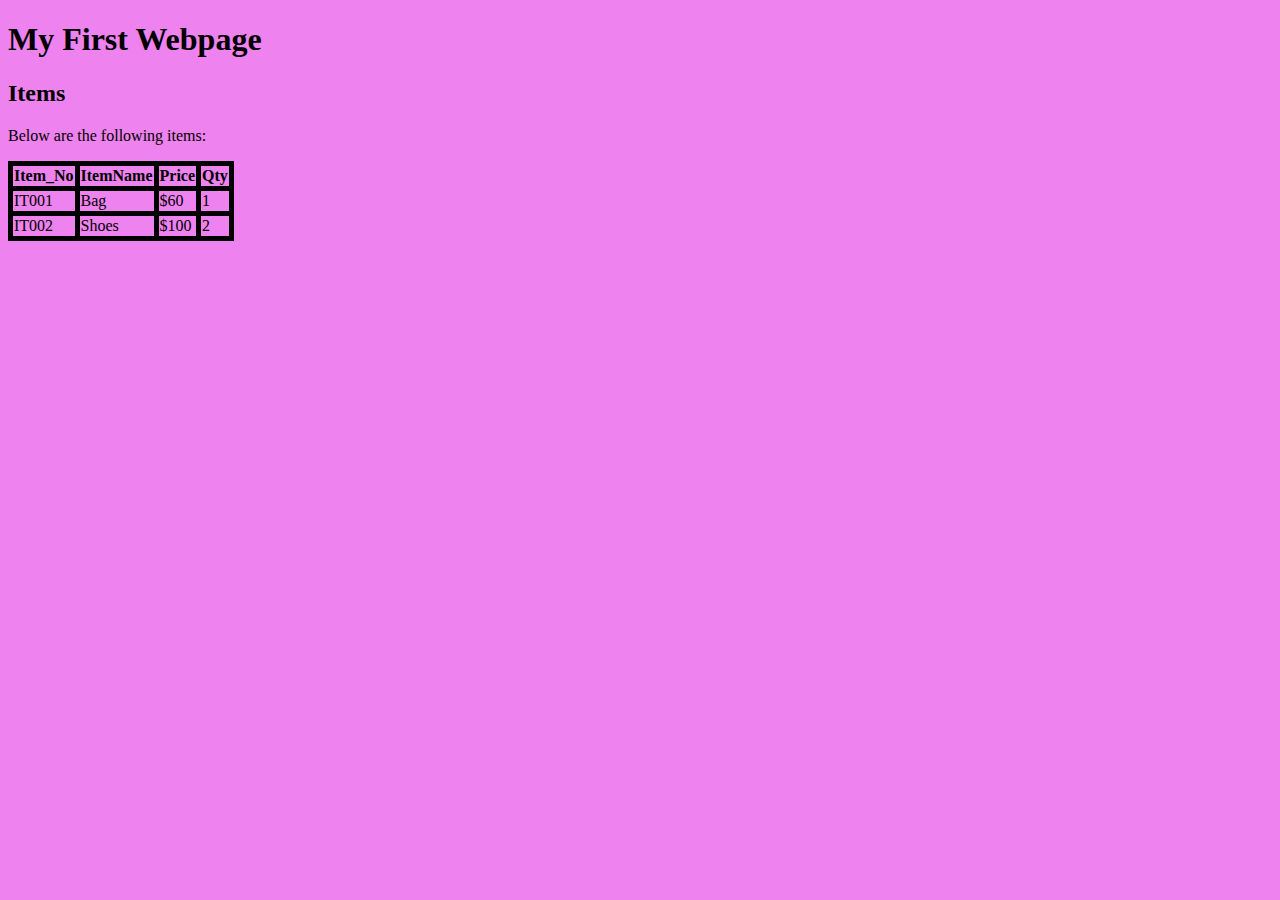
<file: index.html>
<!DOCTYPE html>

<html>
   <head>
      <title>Items Web Page XML</title>
      <link rel="stylesheet" href="ItemsCss.css">
      <script src="items.js"></script>
   </head>

   <body>

      <h1>My First Webpage</h1>
      <h2>Items</h2>
      <p>Below are the following items:</p>

      <script>
         let xmlDoc = ajaxGetXMLDocument("Items.xml");

         let itemsTable = document.createElement("table");
         let record = xmlDoc.getElementsByTagName("record");
         let tableRow = "";

         for (index = 0; index<record.length; index++)
         {
            if(index===0)
            {
               itemsTable.appendChild(write_Column_Heading());
            }

            tableRow = document.createElement("tr");
            tableData = document.createElement("td");
            tableData.appendChild(document.createTextNode(record[index].getElementsByTagName("Item_No")[0].childNodes[0].nodeValue));
            tableRow.appendChild(tableData);

            tableData = document.createElement("td");
            tableData.appendChild(document.createTextNode(record[index].getElementsByTagName("ItemName")[0].childNodes[0].nodeValue));
            tableRow.appendChild(tableData);

            tableData = document.createElement("td");
            tableData.appendChild(document.createTextNode(record[index].getElementsByTagName("Price")[0].childNodes[0].nodeValue));
            tableRow.appendChild(tableData);

            tableData = document.createElement("td");
            tableData.appendChild(document.createTextNode(record[index].getElementsByTagName("qty")[0].childNodes[0].nodeValue));
            tableRow.appendChild(tableData);

            itemsTable.appendChild(tableRow);
         }//for (index = 0; index<record.length; index++)

         document.body.appendChild(itemsTable);
      </script>
   </body>

</html>
</file>
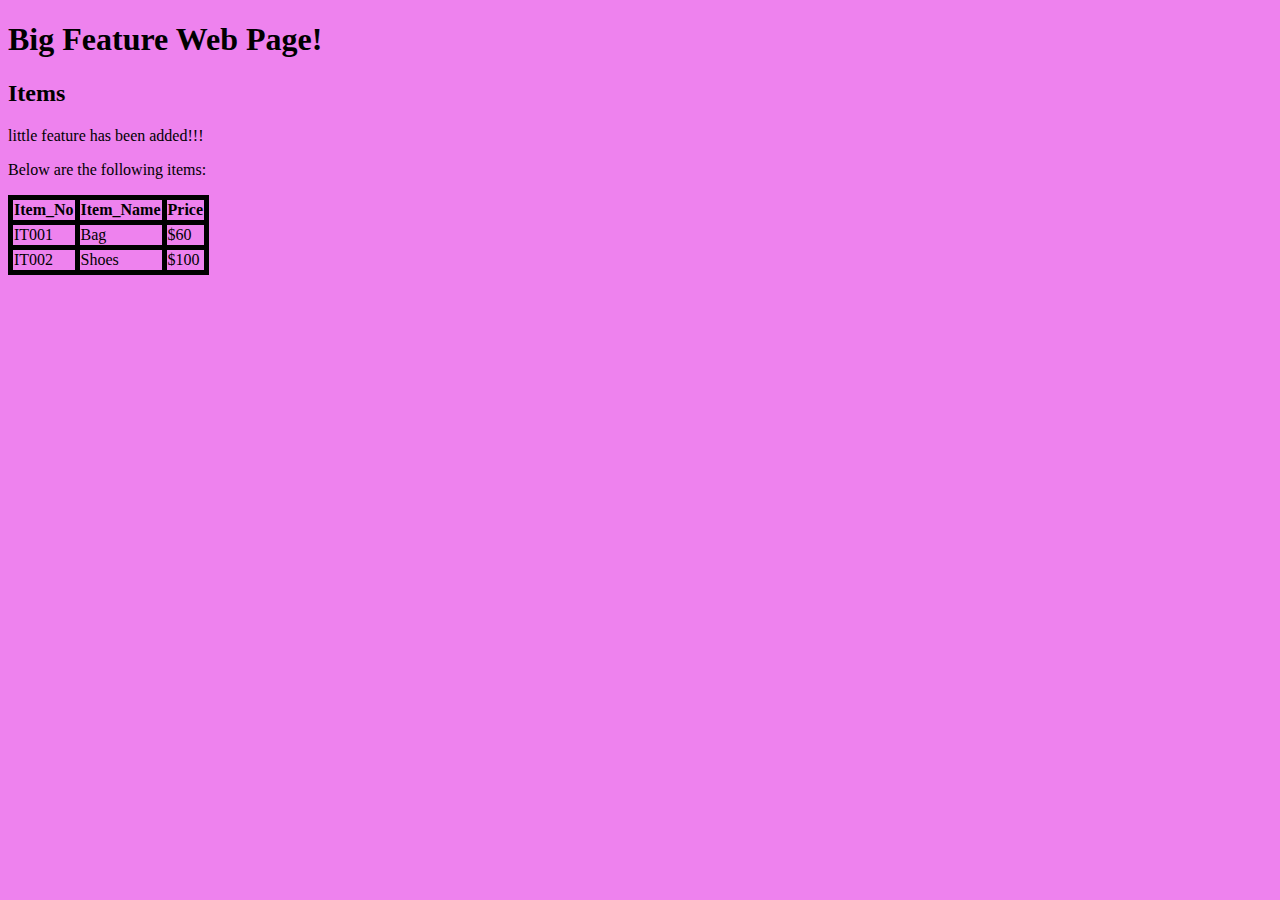
<file: hardcode.html>
<!DOCTYPE html>

<html>

   <head>
      <title>My First Webpage</title>

      <link rel  = "stylesheet"
            type = "text/css"
            href = "ItemsCss.css"
      />

   </head>


   <body>

      <h1>Big Feature Web Page!</h1>

      <h2>Items</h2>

      <p>little feature has been added!!!</p>
      <p>Below are the following items:</p>

      <table>
         <tr>
            <th>Item_No</th>
            <th>Item_Name</th>
            <th>Price</th>
         </tr>

         <tr>
            <td>IT001</td>
            <td>Bag</td>
            <td>$60</td>
         </tr>

         <tr>
            <td>IT002</td>
            <td>Shoes</td>
            <td>$100</td>
         </tr>

      </table>

   </body>

</html>
</file>
<file: ItemsCss.css>
body
{
   background-color: violet;
}

table
{
   border: 1px solid black;
   border-collapse: collapse;
}

th, td
{
   border: 5px solid black;
}
</file>
